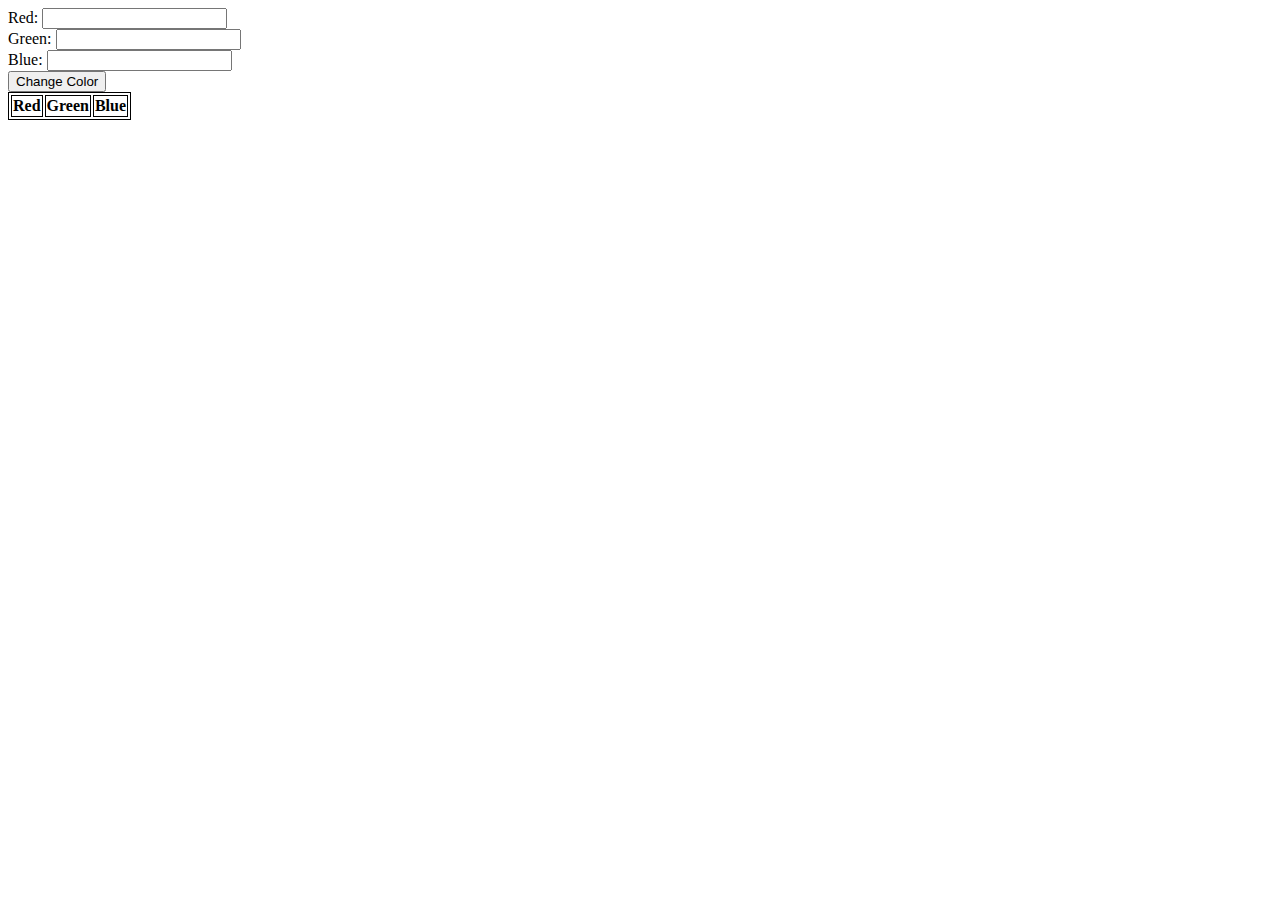
<file: backgroundch.html>
<html>
	<style>
		table,th,td{
			border: 1px solid black;
			background:white;
			}
	</style>

	<script>
		function myfunction(){
			var red,blue,green;
			var r = document.getElementById('redi').value;
			var g = document.getElementById('greeni').value;
			var b = document.getElementById('bluei').value;
			var rgbcolor = "rgb(" + r + "," +g + "," + b +")";
			document.body.style.backgroundColor= rgbcolor;
			
			var myTable = document.getElementById("colorhist");
			row = document.createElement("tr");
			r = document.createElement("td");
			r.innerHtml = red;
			row.appendChild(r);
			g = document.createElement("td");
			g.innerHtml = green;
			row.appendChild(g);
			b = document.createElement("td");
			b.innerHtml = green;
			row.appendChild(b);
			row.style.backgroundColor = rgbcolor;
			myTable.appendChild(row);
	}
	</script>
	
	<head>
		<title>Colors</title>
	</head>
	<body>
		<label for ="redi">Red:</label>
		<input type="text" id="redi"><br>
		<label for ="greeni">Green:</label>
		<input type="text" id="greeni"><br>
		<label for ="bluei">Blue:</label>
		<input type="text" id="bluei"><br>
		<button id="doit" onclick="myfunction()">Change Color</button>
		<Table id=:colorhist">
			<tr><th> Red </th><th> Green </th><th> Blue </th></tr>
		</Table>
	</body>
</html>
</file>
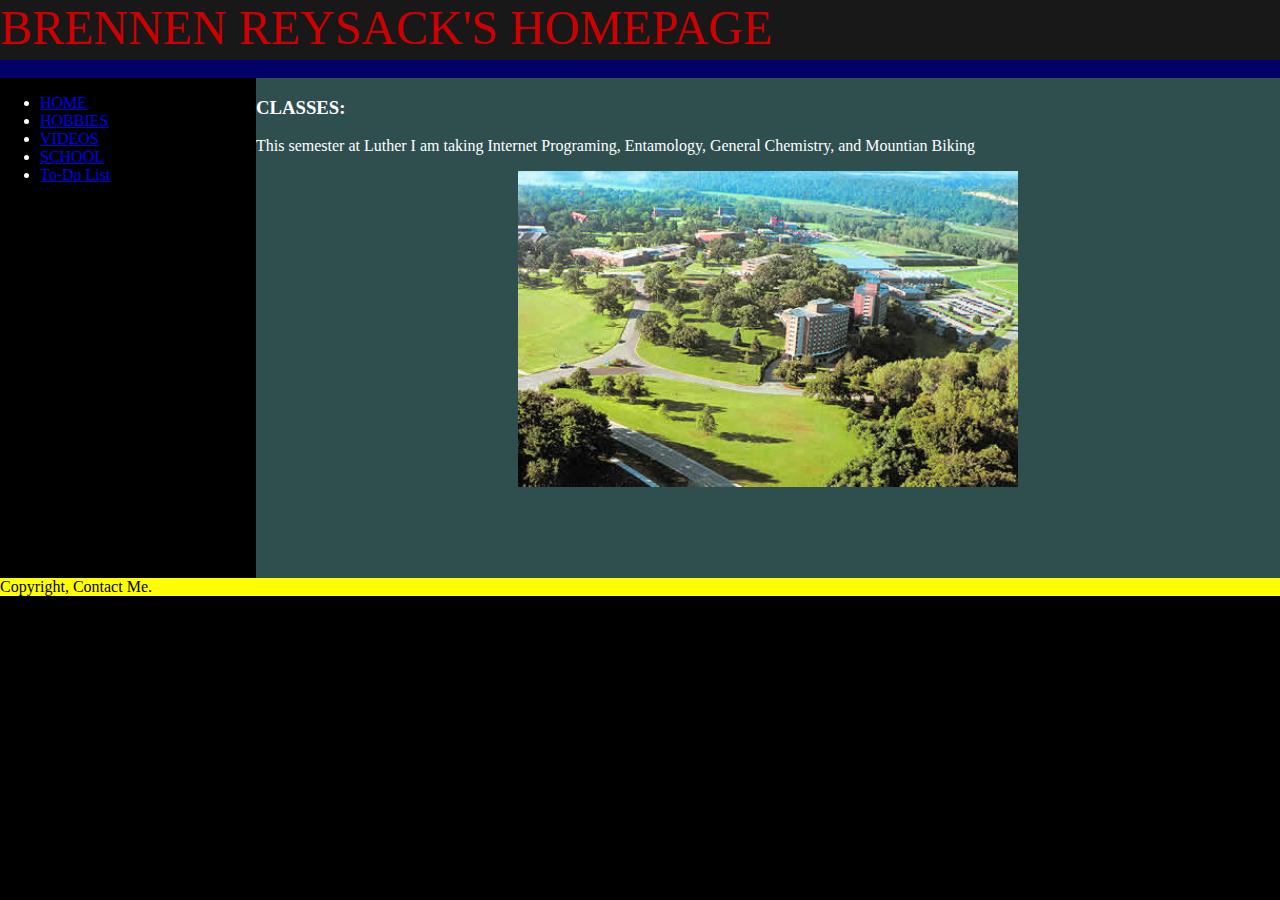
<file: Classes.html>
<html>

<head>
<link rel="stylesheet" href="newtemplate.css">
</head>

<header>
BRENNEN REYSACK'S HOMEPAGE
</header>

<nav>-I intend to achive immortality, or die trying- </nav>

<section>
<ul>
	<li><a href="index.html"> HOME</a></li>
	<li><a href="Hobbies.html">HOBBIES</a></li>
	<li><a href="Coolstuff.html">VIDEOS</a></li>
	<li><a href="Classes.html">SCHOOL</a></li>
	<li><a href="todo.html">To-Do List</a></li>
</ul>
</section>

<aside>
<h3> CLASSES: </h3>
<p> This semester at Luther I am taking Internet Programing, Entamology, General Chemistry, and Mountian Biking </P>

<IMG class="displayed" SRC="aerial.jpg" width="500">
</aside>

<footer>
	Copyright, Contact Me.
</footer>


</html>
</file>
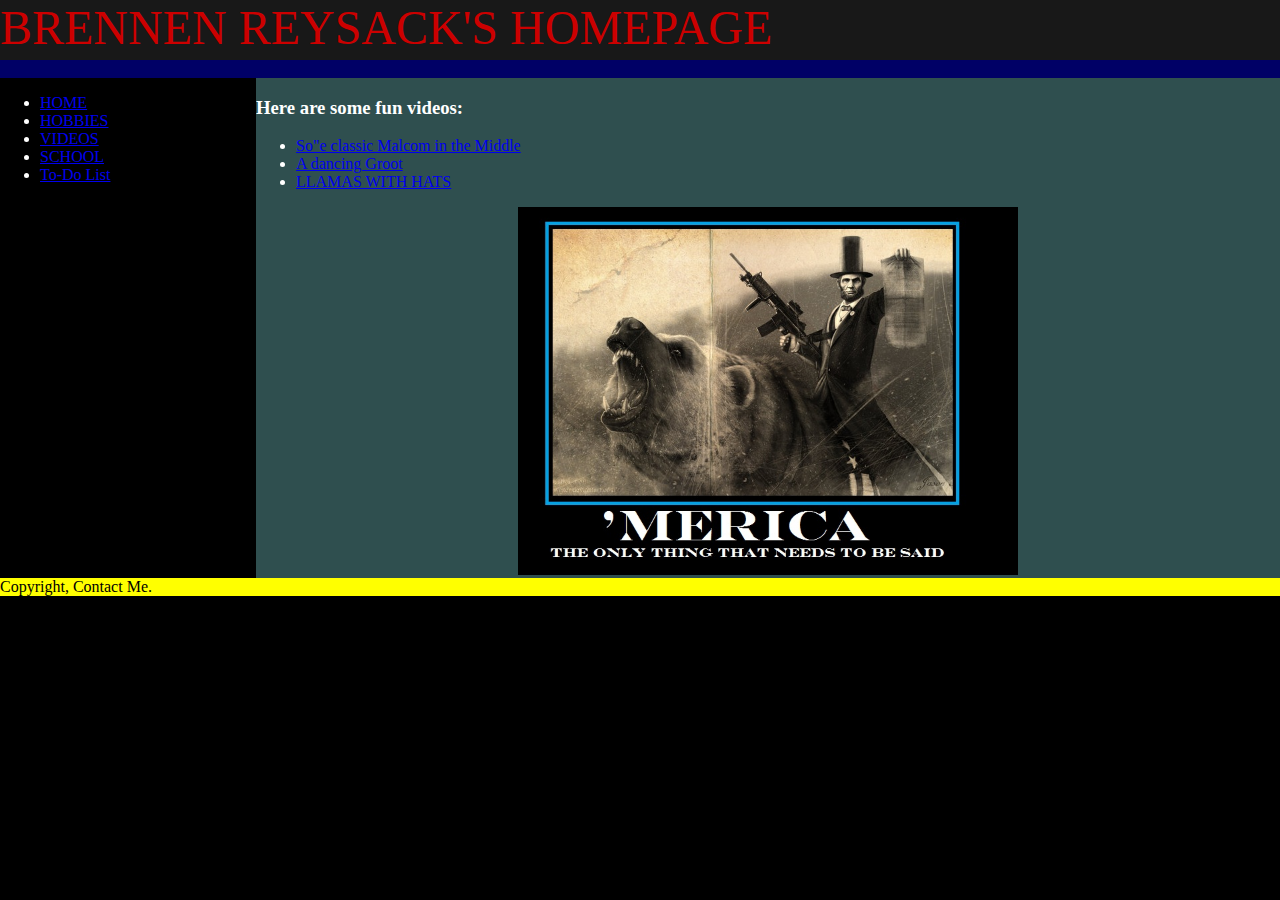
<file: Coolstuff.html>
<html>

<head>
<link rel="stylesheet" href="newtemplate.css">
</head>

<header>
BRENNEN REYSACK'S HOMEPAGE
</header>

<nav>-I intend to achive immortality, or die trying- </nav>

<section>
<ul>
	<li><a href="index.html"> HOME</a></li>
	<li><a href="Hobbies.html">HOBBIES</a></li>
	<li><a href="Coolstuff.html">VIDEOS</a></li>
	<li><a href="Classes.html">SCHOOL</a></li>
	<li><a href="todo.html">To-Do List</a></li>
</ul>
</section>
<aside>
<h3> Here are some fun videos: </h3>
<ul class="vids">
<li> <a href="https://www.youtube.com/watch?v=bfk9A6-abak" style="white">So"e classic Malcom in the Middle</a>
<li> <a href="https://www.youtube.com/watch?v=1GncYQHBJIw" style="white">A dancing Groot</a>
<li> <a href="https://www.youtube.com/watch?v=zB92yoK242s" style="white">LLAMAS WITH HATS </a>
</ul>
<IMG class="displayed" SRC="Merica.jpg" width="500">

</aside>

<footer>
	Copyright, Contact Me.
</footer>

</html>
</file>
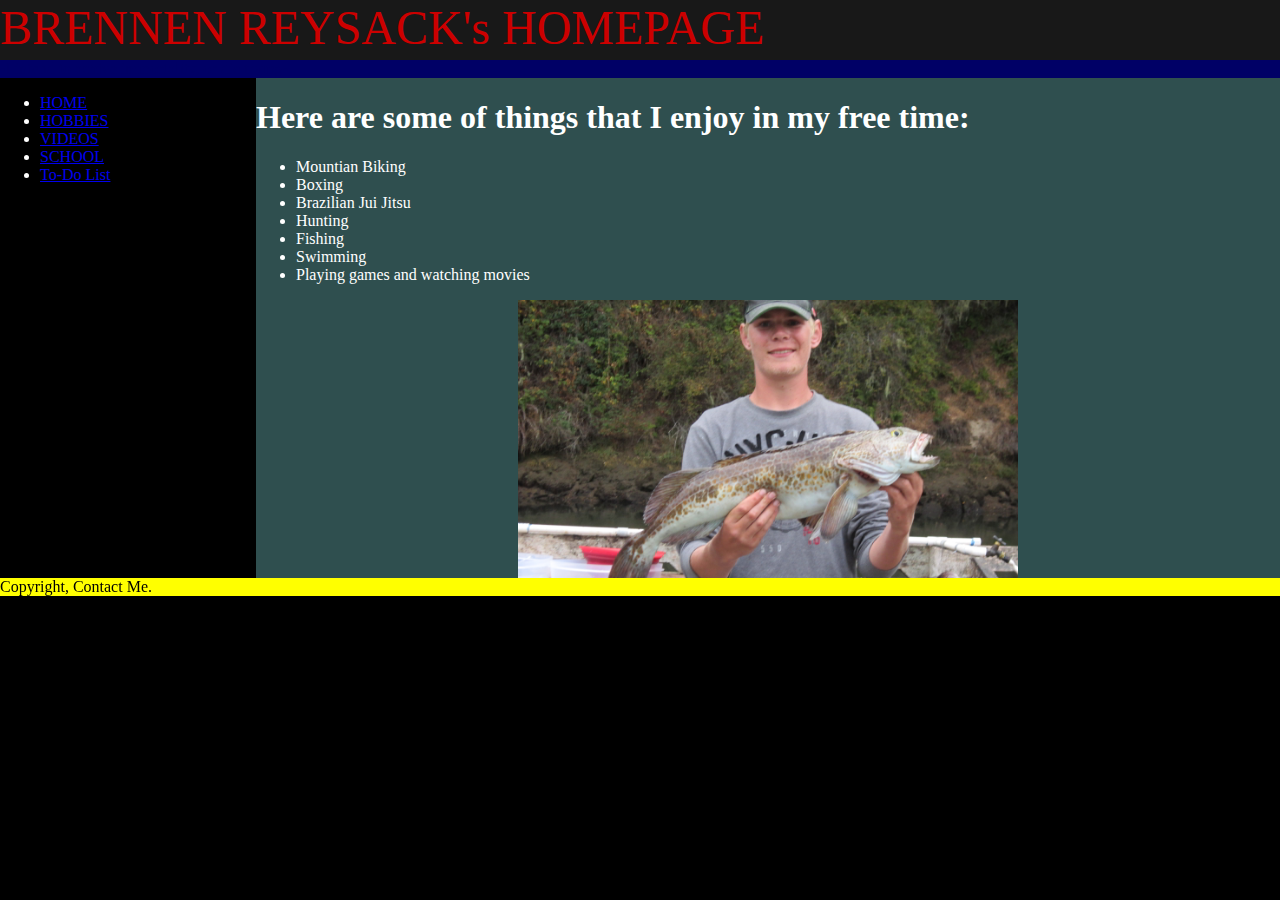
<file: Hobbies.html>
<html>

<head>
<link rel="stylesheet" href="newtemplate.css">
</head>

<header>
BRENNEN REYSACK's HOMEPAGE
</header>

<nav>-I intend to achive immortality, or die trying- </nav>

<section>
	<ul>
	<li><a href="index.html"> HOME</a></li>
	<li><a href="Hobbies.html">HOBBIES</a></li>
	<li><a href="Coolstuff.html">VIDEOS</a></li>
	<li><a href="Classes.html">SCHOOL</a></li>
	<li><a href="todo.html">To-Do List</a></li>
</ul>
</section>

<aside><h1>Here are some of things that I enjoy in my free time: </h1>
<ul>
	<li> Mountian Biking </li>
	<li> Boxing </li>
	<li> Brazilian Jui Jitsu </li>
	<li> Hunting </li>
	<li> Fishing </li>
	<li> Swimming </li>
	<li> Playing games and watching movies </li>
</ul>
<IMG class="displayed" SRC="ling.JPG" width="500">
</aside>



<footer>
	Copyright, Contact Me.
</footer>

</html>
</file>
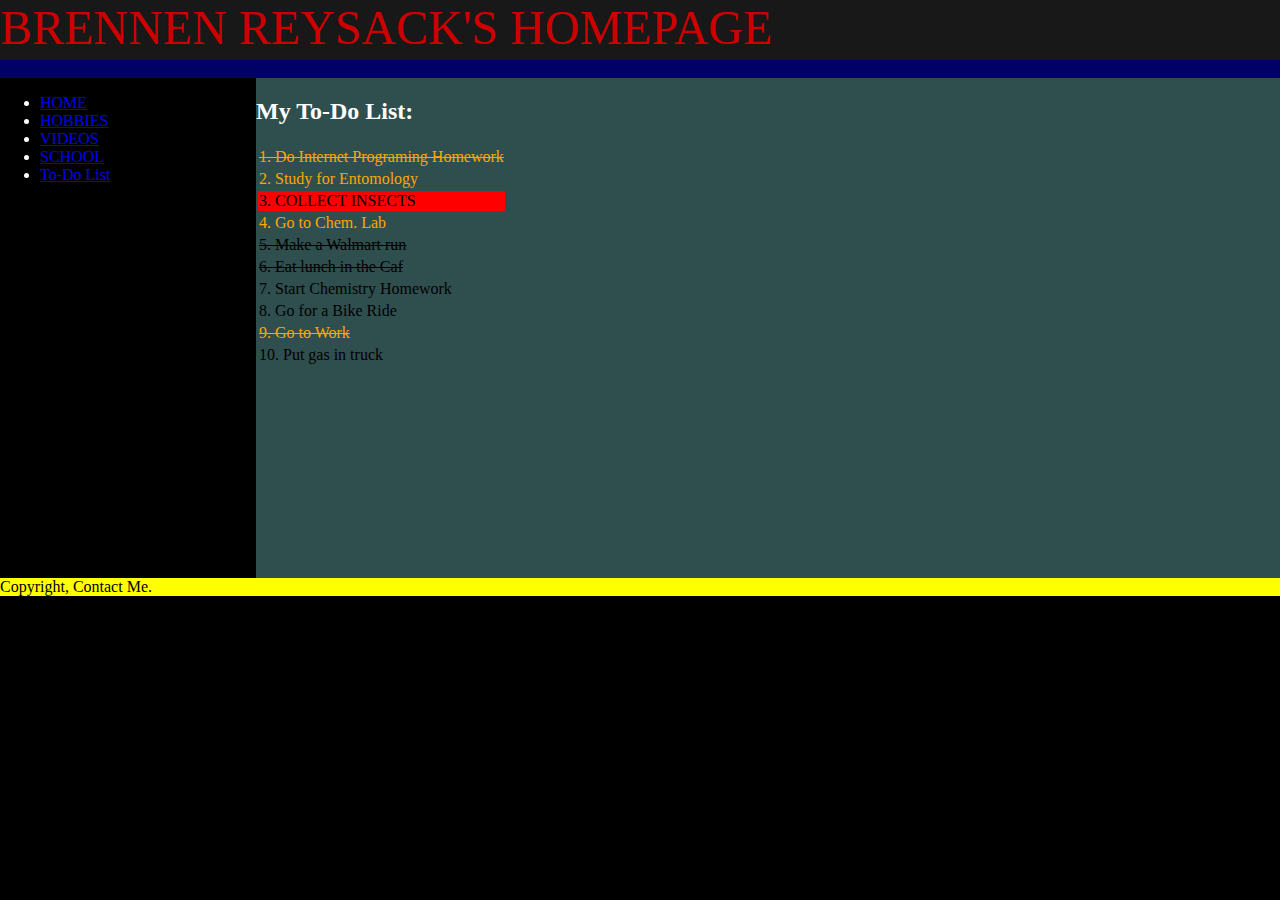
<file: todo.html>
<html>

<head>
<link rel="stylesheet" href="newtemplate.css">
</head>

<header>
BRENNEN REYSACK'S HOMEPAGE
</header>

<nav>-I intend to achive immortality, or die trying- </nav>

<section>
<ul>
	<li><a href="index.html"> HOME</a></li>
	<li><a href="Hobbies.html">HOBBIES</a></li>
	<li><a href="Coolstuff.html">VIDEOS</a></li>
	<li><a href="Classes.html">SCHOOL</a></li>
	<li><a href="todo.html">To-Do List</a></li>
</ul>
</section>

<aside>
<H2> My To-Do List: </H2>
<table>
<tr class="high done"><td> 1. Do Internet Programing Homework</td></tr>
<tr class="high"><td> 2. Study for Entomology</td></tr>
<tr class="extreeme"><td> 3. COLLECT INSECTS </td></tr>
<tr class="high"><td> 4. Go to Chem. Lab</td></tr>
<tr class="mid done"><td> 5. Make a Walmart run </td></tr>
<tr class="min done"><td> 6. Eat lunch in the Caf</td></tr>
<tr class="mid"><td> 7. Start Chemistry Homework</td></tr>
<tr class="min"><td> 8. Go for a Bike Ride</td></tr>
<tr class="high done"><td> 9. Go to Work</td></tr>
<tr class="mid"><td> 10. Put gas in truck</td></tr>
</table>
</aside>

<footer>
	Copyright, Contact Me.
</footer>

</html>
</file>
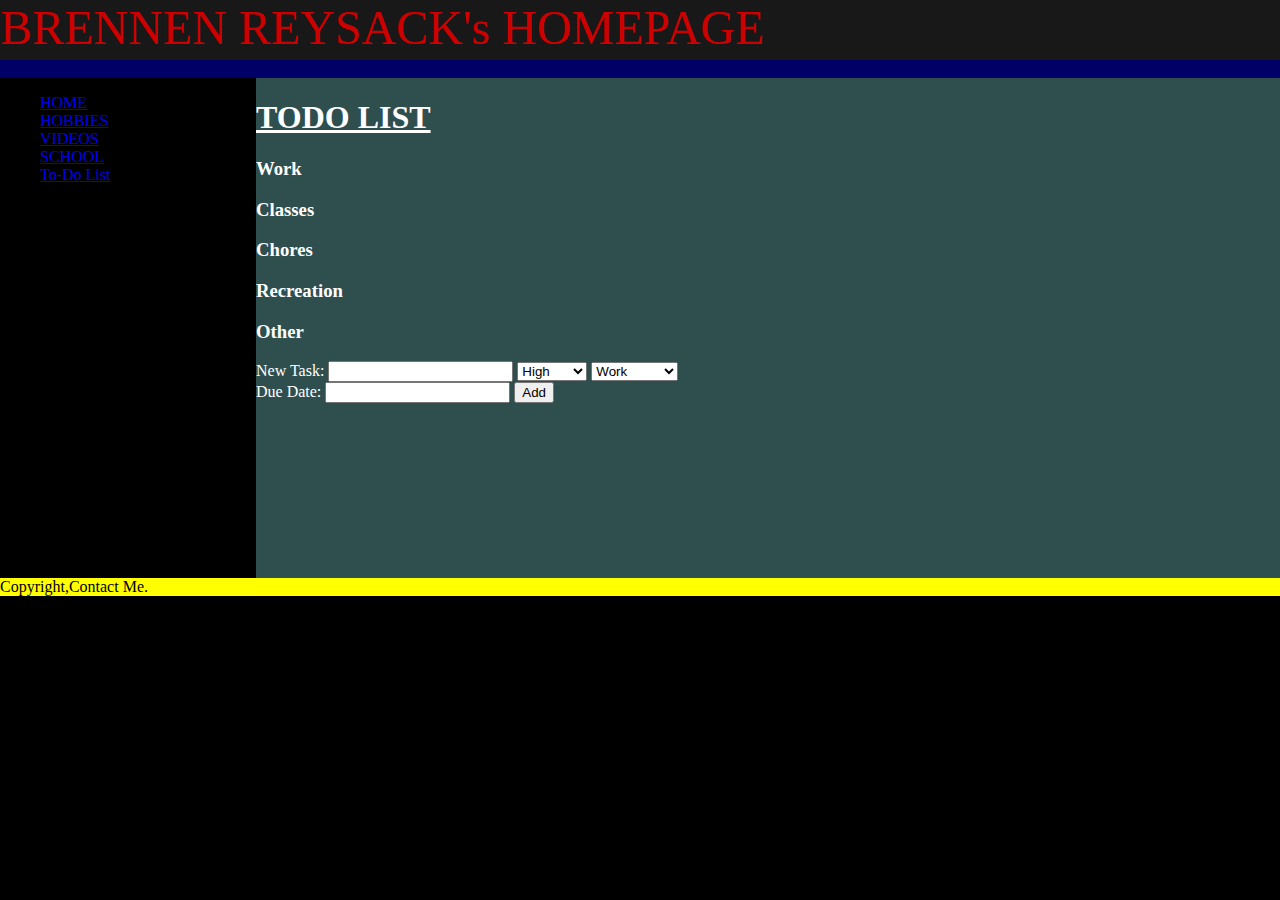
<file: todo2.html>
<html>
<style>
	ul{
		list-style: none;
	}

	h1{
		text-decoration: underline;
	}
</style>
<script>

	localSave = function(){
		res = []
		var i;
		var allEntries = document.querySelectorAll('li')
		for(i=0; i < allEntries.length; i++){
			if (allEntries[i].className != "done"){
				res.push(allEnteries[i].innerText);
			}
		}
		consol.log(res)
		
		
		localStorage.setItem("todoDatabase",JSON.stringify(res))
	}
		
	doneTask = function(){
			this.parentNode.className= this.parentNode.className + " done";
			localSave();		
	}

	nvmind = function(){
		this.parentNode.className= this.parentNode.removeClass("done");
	}

	/*function addThis(){
		var project = document.getElementById('newProject').value;
		var myLst = document.getElementById('todo');
		var lstEnt = document.createElement('li');
		proj = document.createTextNode(project);
		lstEnt.appendChild(proj);
	
		myLst.appendChild(lstEnt);
		
	}*/
	function hideMeW(){
		
		if(Work.style.display !== 'none'){
			Work.style.display = 'none';
		}
		else{
			Work.style.display = 'block';
		}
	}
	function hideMeC(){
		if(Classes.style.display !== 'none'){
			Classes.style.display = 'none';
		}
		else{
			Classes.style.display = 'block';
		}
	}
	function hideMeCH(){
		if(Chores.style.display !== 'none'){
			Chores.style.display = 'none';
		}
		else{
			Chores.style.display = 'block';
		}
	}
	function hideMeR(){
		if(Recreation.style.display !== 'none'){
			Recreation.style.display = 'none';
		}
		else{
			Recreation.style.display = 'block';
		}
	}
	function hideMe(){
		if(Other.style.display !== 'none'){
			Other.style.display = 'none';
		}
		else{
			Other.style.display = 'block';
		}
	}
	function addThat(){
		var task = document.getElementById('newTask').value;
		var priVal = document.getElementById('priority').value;
		var proj = document.getElementById('cata').value;
		var dueD = document.getElementById('dueDate').value + " -- ";
		var myList = document.getElementById(proj);
		var t = document.createElement('li');
		
		t.className = priVal
		
		newcb = document.createElement('input')
		newcb.type = 'checkbox';
		t.appendChild(newcb);
		d = document.createTextNode(task);
		dd = document.createTextNode(dueD);
		
		t.appendChild(dd);
		
		t.appendChild(d);
		
		
		myList.appendChild(t);
		if(newcb.checked == true){
			newcb.onclick = nvmind;}
		else if(newcb.checked == false){
			newcb.onclick = doneTask;}

	}
</script>

<head>
<link rel="stylesheet" href="newtemplate.css">
</head>
<header>
BRENNEN REYSACK's HOMEPAGE
</header>
<nav> -I intend to achive immortality, or die trying- </nav>

<section>
<ul>
	<li><a href="index.html"> HOME</a></li>
	<li><a href="Hobbies.html">HOBBIES</a></li>
	<li><a href="Coolstuff.html">VIDEOS</a></li>
	<li><a href="Classes.html">SCHOOL</a></li>
	<li><a href="todo2.html">To-Do List</a></li>
</ul>
</section>

<aside>
	<h1> TODO LIST </H1>

	<h3 id="wo" onclick = "hideMeW()"> Work </h3>
	<ul id="Work">
	</ul>

	<h3 id="cl" onclick = "hideMeC()"> Classes </h3>
	<ul id="Classes">
	</ul>

	<h3 id="ch" onclick= "hideMeCH()"> Chores </h3>
	<ul id="Chores">
	</ul>

	<h3 id= "re" onclick= "hideMeR()"> Recreation </h3>
	<ul id="Recreation">
	</ul>

	<h3 id= "ot" onclick= "hideMe()"> Other </h3>
	<ul id="Other">
	</ul>
	
	<!--<label for ="newProject"> New Project:</label>
	<input type='text' id="newProject">
	<button id="addProject" onclick="addThis()"> Add</button>
	<br><br>-->
	<label for ="newTask">New Task:</label>
	<input type='text' id="newTask">

	<select id="priority">
		<option>High</optioin>
		<option>Medium</option>
		<option>Low</option>
	</select>
	<select id="cata">
		<option>Work</option>
		<option>Classes</option>
		<option>Chores</option>
		<option>Recreation</option>
		<option>Other</option>
	</select>
		<br>
	<label for ="dueDate">Due  Date: </label>
	<input type='text' id="dueDate">
	<button id="addtask" onclick="addThat()"> Add</button>
</aside>

<footer> Copyright,Contact Me. </footer>
</html>
</file>
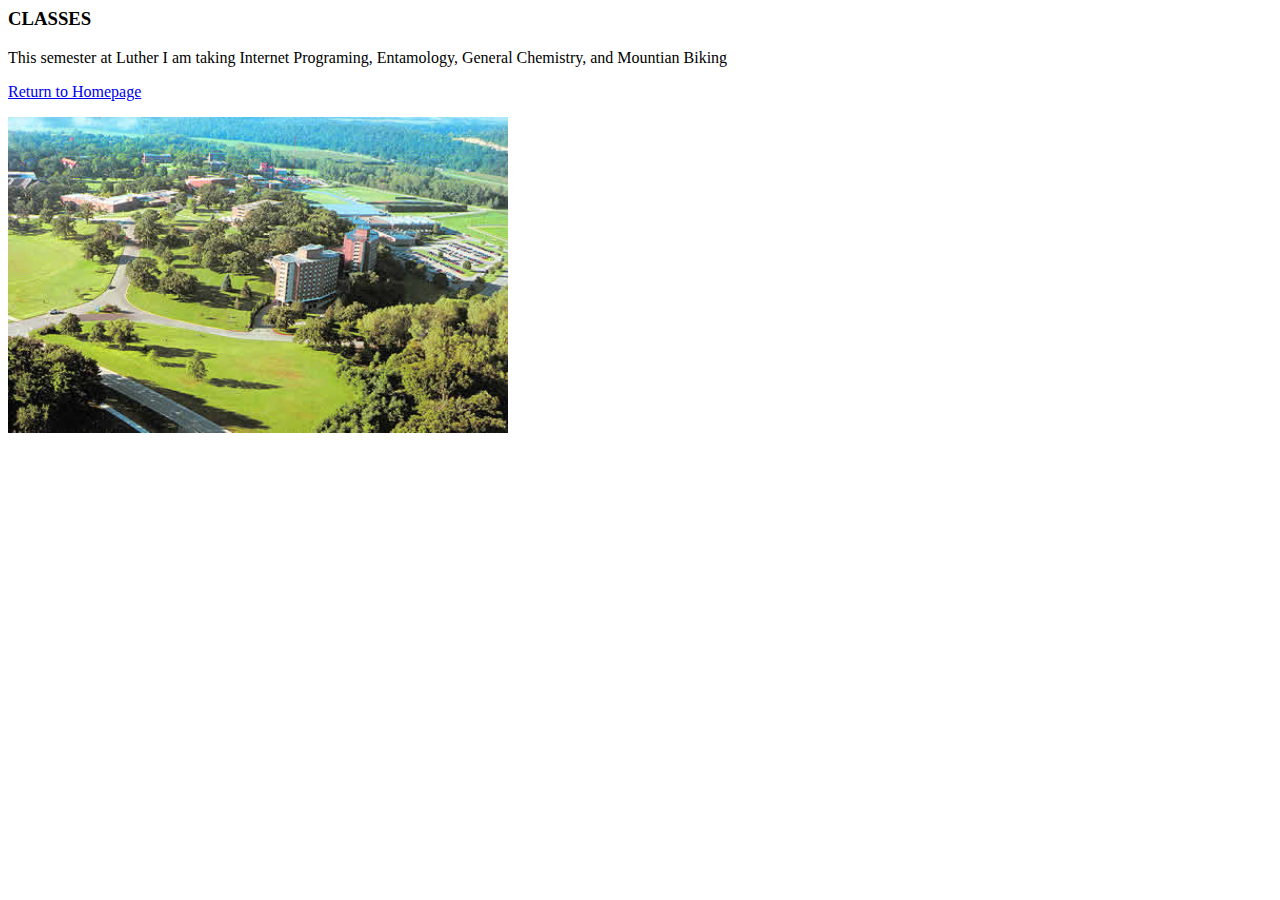
<file: homepage1/Classes.html>
<html>
<h3> CLASSES </h3>
<p> This semester at Luther I am taking Internet Programing, Entamology, General Chemistry, and Mountian Biking </P>

<p> </P>
<a href="homepage1.html">Return to Homepage</a>

<p> </p>
<IMG SRC="aerial.jpg" width="500">

</html>
</file>
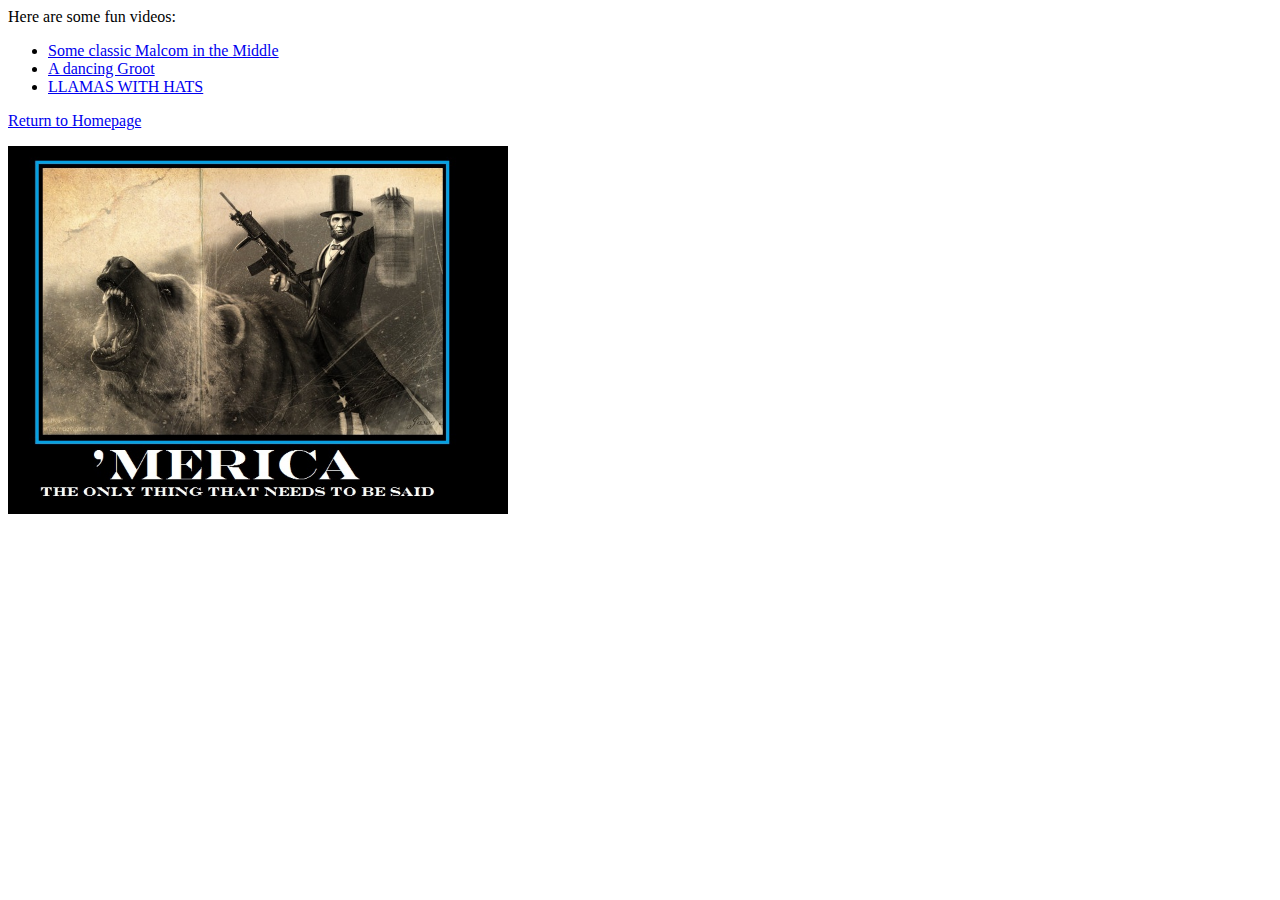
<file: homepage1/Coolstuff.html>
<html>
<p> Here are some fun videos: </p>
<ul>
<li> <a href="https://www.youtube.com/watch?v=bfk9A6-abak">Some classic Malcom in the Middle</a>
<li> <a href="https://www.youtube.com/watch?v=1GncYQHBJIw">A dancing Groot</a>
<li> <a href="https://www.youtube.com/watch?v=zB92yoK242s">LLAMAS WITH HATS </a>
</ul>

<a href="homepage1.html">Return to Homepage</a>

<p> </p>
<IMG SRC="Merica.jpg" width="500">
</html>
</file>
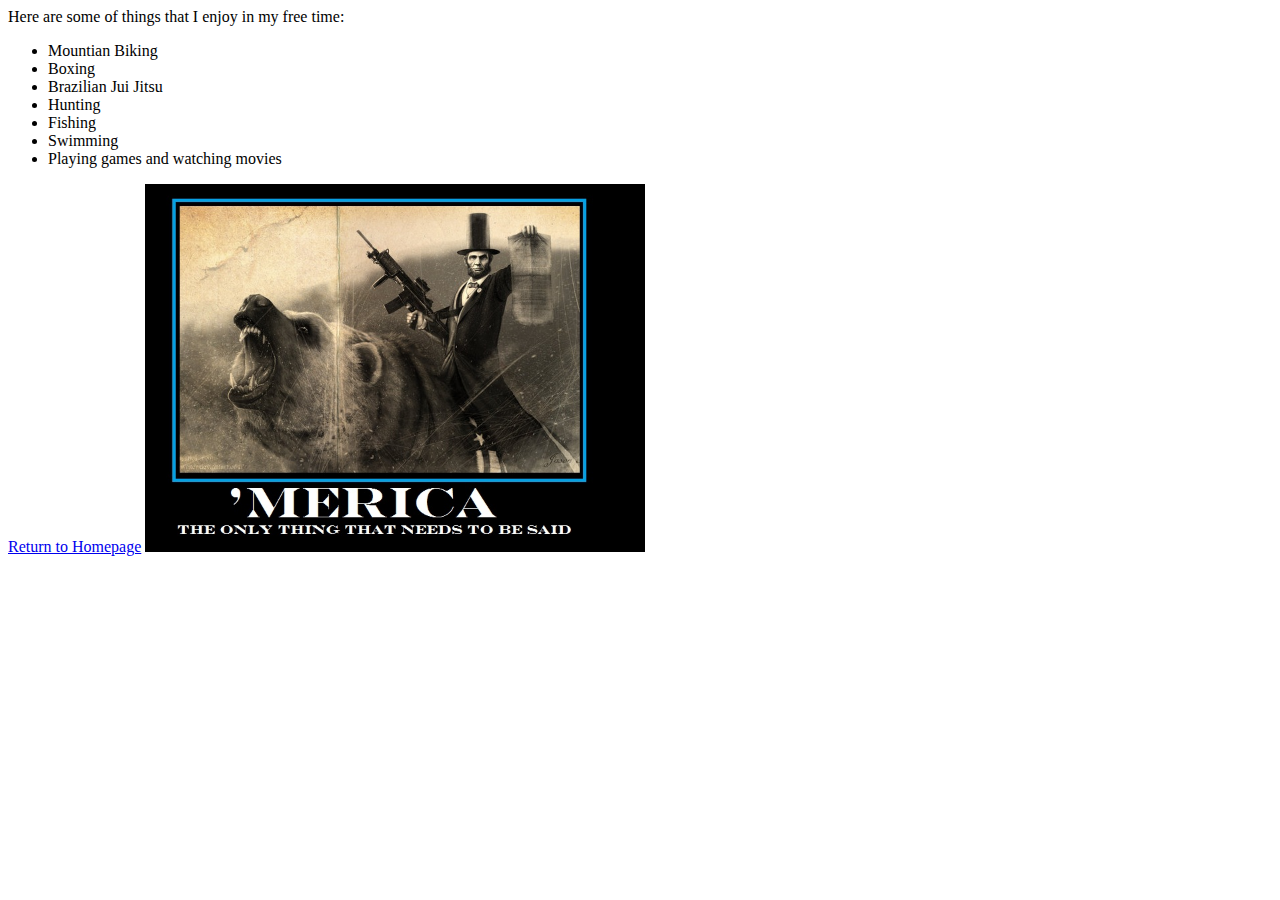
<file: homepage1/Hobbies.html>
<html>
<p> Here are some of things that I enjoy in my free time: </p>
<ul>
<li> Mountian Biking </li>
<li> Boxing </li>
<li> Brazilian Jui Jitsu </li>
<li> Hunting </li>
<li> Fishing </li>
<li> Swimming </li>
<li> Playing games and watching movies </li>
</ul>

<a href="homepage1.html">Return to Homepage</a>

<IMG SRC="Merica.jpg" width="500">
</html>
</file>
<file: newtemplate.css>
header {
             position: fixed;
             background-color: #181818;
             top: 0px;
             left: 0px;
             width: 100%;
             height: 60px;
	     font-size:3em;
	     color: CC0000;
	     overflow: hidden;
         }
         nav {
             margin-top: 60px;
             margin-bottom: 0px;
             background-color: 000066;
	     color: 000066;
         }
         nav li {
            display: inline;
         }
         section {
             float: left;
             width: 20%;
             height: 500px;
             background-color: black;
             color: white;
	     text-decoration: none;
         }
         aside {
             float: left;
             width: 80%;
             height: 500px;
             background-color: darkslategray;
	     text-decoration: none;
	     color: white;
	     overflow: auto
         }
         footer {
             clear: both;
             background-color: yellow;
         }
         body {
             background-color: black;
             margin: 0px;
         }

	IMG.displayed{
		display:block;
		margin-left: auto;
		margin-right: auto;
	}
	.High{
		color: orange;
	}
	.Medium{
		color: yellow;
	}
	.Low{
		color: GreenYellow;
	}
	.extreeme{
		background-color: red;
	}
	.done{
		text-decoration: line-through;
	}
</file>
